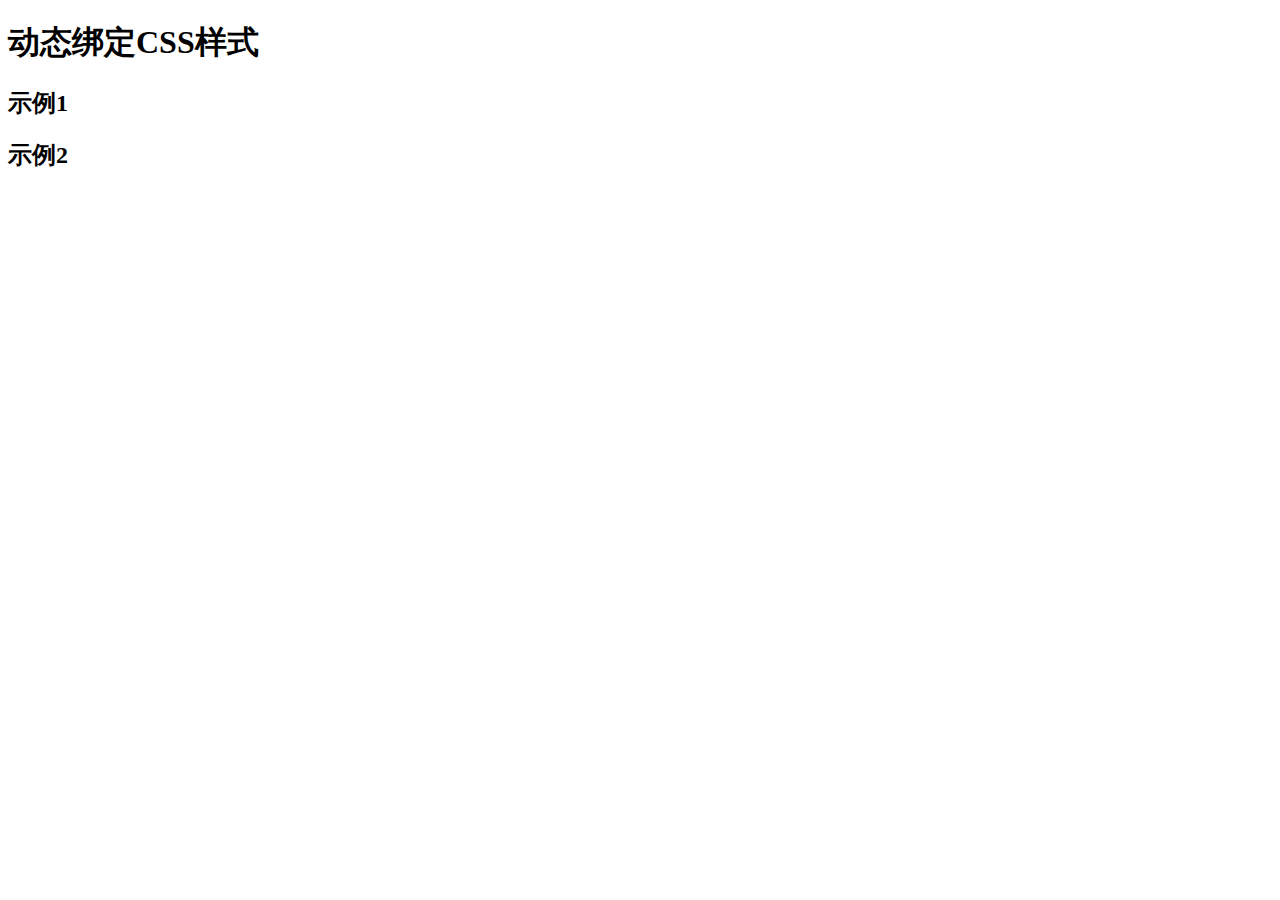
<file: 动态绑定CSS/index.html>
<!DOCTYPE html>
<html lang="en">

<head>
    <meta charset="UTF-8">
    <meta name="viewport" content="width=device-width, initial-scale=1.0">
    <meta http-equiv="X-UA-Compatible" content="ie=edge">
    <title>Document</title>
</head>

<body>
    <div id="app">
        <h1>动态绑定CSS样式</h1>
        <h2>示例1</h2>

        <h2>示例2</h2>

    </div>
</body>

</html>
</file>
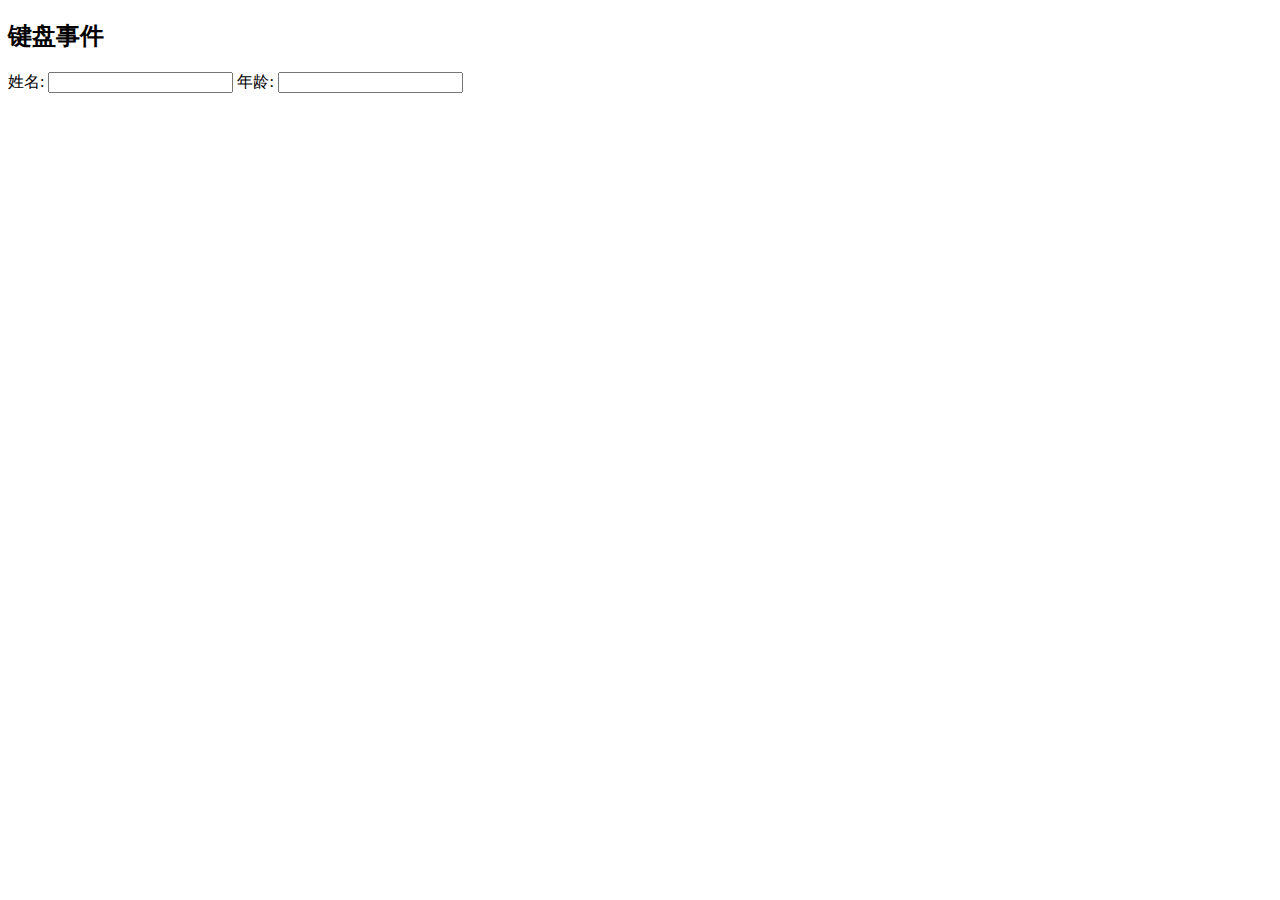
<file: 键盘事件/index.html>
<!DOCTYPE html>
<html lang="en">
<head>
    <meta charset="UTF-8">
    <meta name="viewport" content="width=device-width, initial-scale=1.0">
    <meta http-equiv="X-UA-Compatible" content="ie=edge">
    <script src="../vue.js"></script>
    <title>Document</title>
</head>
<body>
    <div id="app">
        <h2>{{msg}}</h2>
        <label for="">姓名:</label>
        <input type="text" v-on:keyup="logname">
        <label for="">年龄:</label>
        <input type="text" v-on:keyup="logage">
    </div>
    <script src="app.js"></script>
</body>
</html>
</file>
